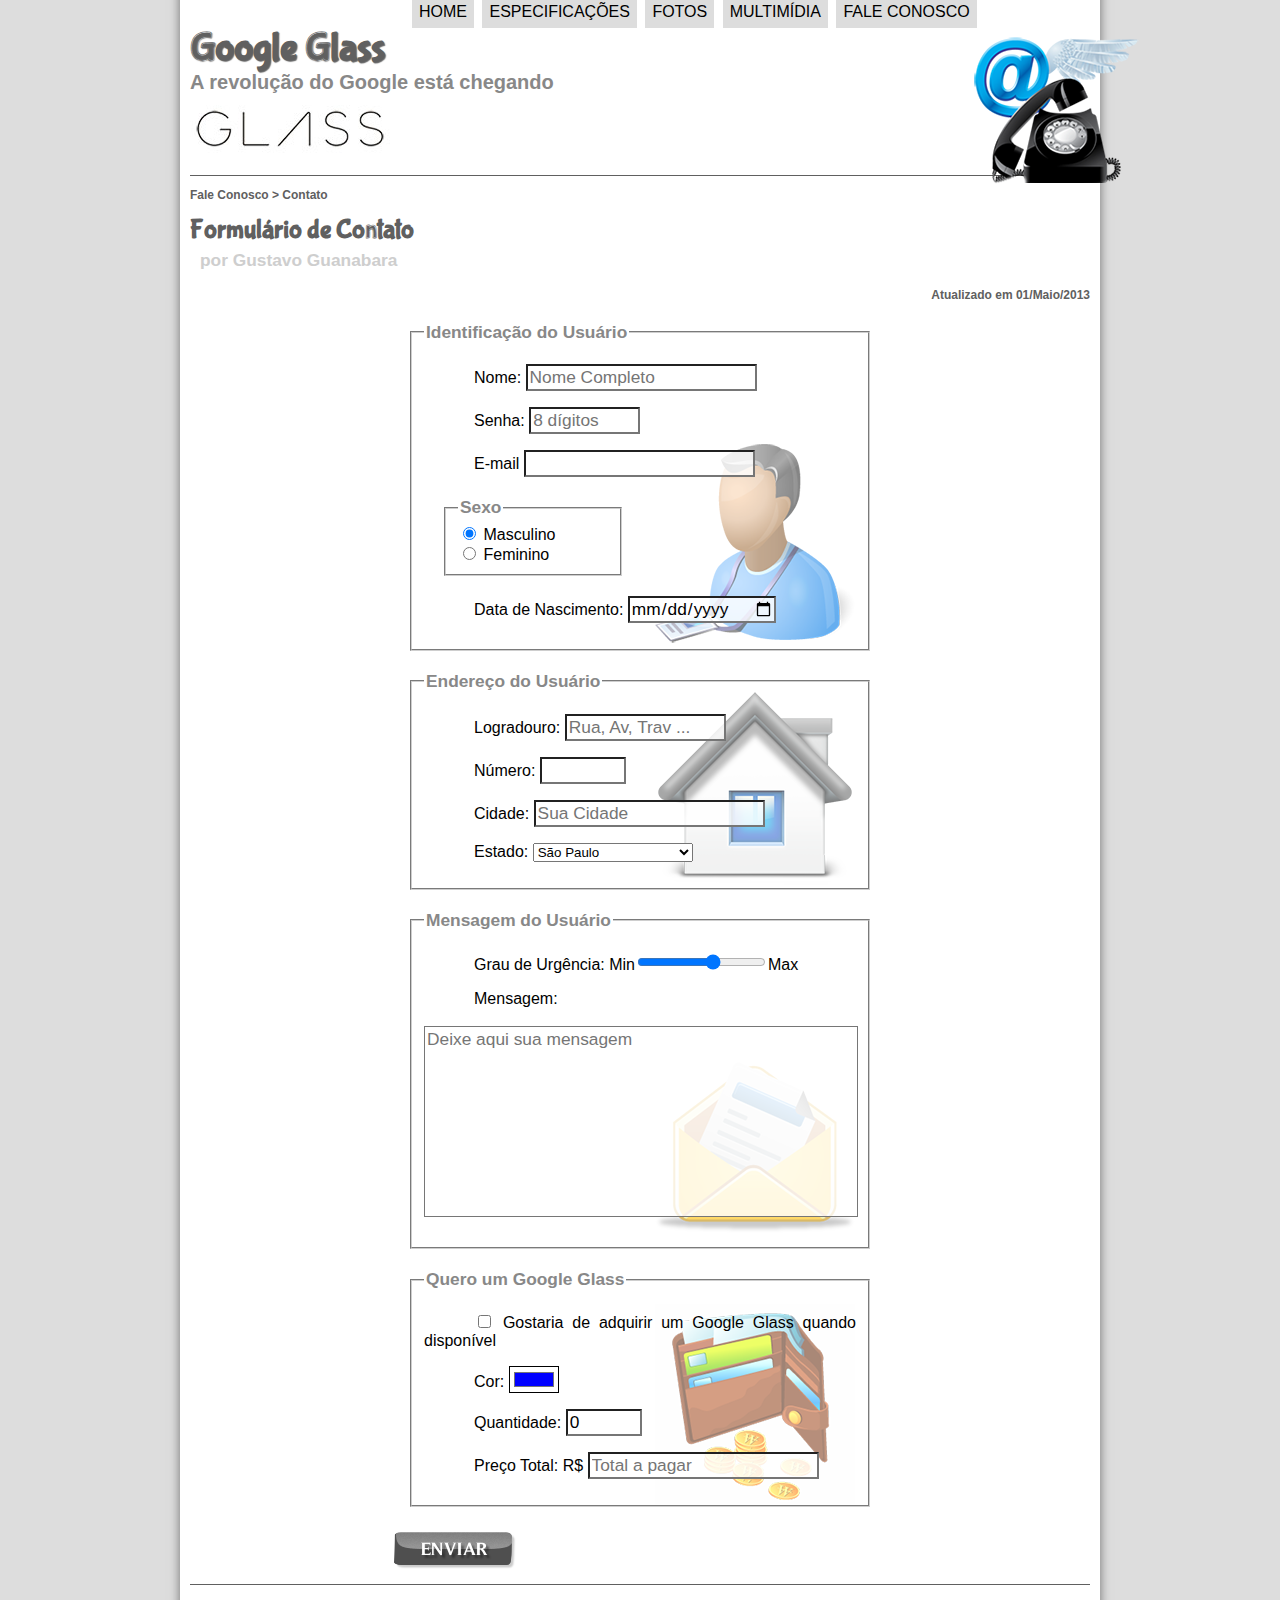
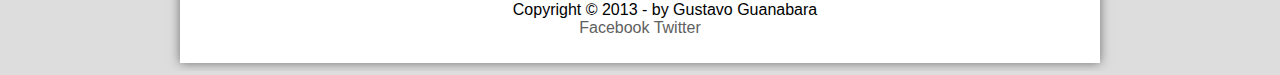
<file: fale-conosco.html>
<!DOCTYPE html>
<html lang="pt-br">
<head> 
     <meta charset="UTF-8"/>
	 <title>Tudo sobre Google Glass</title>
     <link rel="stylesheet" href="_css/estilo.css"/>
     <link rel="stylesheet" href="_css/form.css"/>
     <script language="javascript" src="_javascript/funcoes.js"></script>
     <script>
         function calc_total() {
             var qtd = parseInt(document.getElementById('cQtd').value);
             tot = qtd * 1500;
             document.getElementById('cTot').value = tot;
         }
     </script>
</head>

<body> 
<div id="interface"> 

    <header id="cabecalho">
	<hgroup>
    <h1>Google Glass</h1>
    <h2>A revolução do Google está chegando</h2>
    </hgroup>
    
	<img id="icone" src="_imagens/contato.png"/>
    <nav id="menu">
    <h1>Menu Principal</h1>  
    <ul type="disc">
       <li><a href="index.html">Home</a></li>
       <li><a href="specs.html">Especificações</a></li>
       <li><a href="fotos.html">Fotos</a></li>
       <li><a href="multimidia.html">Multimídia</a></li>
       <li><a href="fale-conosco.html">Fale conosco</a></li>
    </ul>
    </nav>
    </header>

<article id="noticia-principal">   

<header id="cabecalho-artigo">
<hgroup>
<h3>Fale Conosco > Contato</h3>
<h1>Formulário de Contato</h1>
<h2>por Gustavo Guanabara</h2>
<h3 class="direita">Atualizado em 01/Maio/2013</h3>
</hgroup>
</header>

<form method="POST" id="fContato" action="mailto:contato@cursoemvideo.com" oninput="calc_total();">

<fieldset id="usuario"><legend>Identificação do Usuário</legend>
    
    <P><label for="cNome"> Nome:</label>
    <input type="text" name="tNome" id="cNome" size="20" maxlength="30" placeholder="Nome Completo" /></P>
    
    <P><label for="cSenha"> Senha:</label>
    <input type="password" name="tSenha" id="cSenha" size="8" maxlength="8" placeholder="8 dígitos"/></P>
    
    <P><label for="cMail"> E-mail</label>
    <input type="email" name="tMail" id="cMail" size="20" maxlength="40""/></P>
    
    <fieldset id="sexo"><legend>Sexo</legend>
        <input type="radio" name="tSexo" id="cMasc" checked/> <label for="cMasc">Masculino</label><br/>
        <input type="radio" name="tSexo" id="cFem"/> <label for="cFem">Feminino</label>
    </fieldset>
    
    <p><label for="cNasc"> Data de Nascimento:</label>
    <input type="date" name="tNasc" id="cNasc" /></p>

</fieldset>

<fieldset id="endereco"><legend> Endereço do Usuário</legend>
    <p><label for="cRua"> Logradouro:</label>
    <input type="text" name="tRua" id="cRua" size="13" maxlength="80" placeholder="Rua, Av, Trav ..."/></p>
    
    <p><label for="cNum"> Número:</label>
    <input type="number" name="tNum" id="cNum" min="0" max="9999"/></p>

    <p><label for="cCid"> Cidade:</label>
    <input type="text" name="tCid" id="cCid" maxlength="40" size="20" placeholder="Sua Cidade" list="cidades"/>
    
    <datalist id="cidades">
        <option value="Rio de Janeiro"></option>
        <option value="Nova Iguaçu"></option>
        <option value="Niterói"></option>
        <option value="Belford Roxo"></option>
    </datalist>
    </p>
    
    <p><label for="cEst"> Estado:</label>
        <select name="tEst" id="cEst">
        
        <optgroup label="Região Sudeste">
          <option value="RJ">Rio de Janeiro</option>
          <option value="SP" Selected>São Paulo</option>
          <option value="MG">Minas Gerais</option>
          <option value="ES">Espírito Santo</option>
        </optgroup>

        <optgroup label="Região Sul">
          <option value="PR">Paraná</option>
          <Option value="SC">Santa Catarina</Option>
          <option value="RS">Rio Grande do Sul</option>
        </optgroup>

        <optgroup label="Região Centro-Oeste">
            <option value="MT">Mato Grosso</option>
            <Option value="MS">Mato Grosso Do Sul</Option>
            <option value="GO">Goías</option>
          </optgroup>

          <optgroup label="Região Norte">
            <option value="RO">Rondônia</option>
            <Option value="AC">Acre</Option>
            <option value="AM">Amazonas</option>
            <option value="RR">Roraima</option>
            <option value="PA">Pará</option>
            <option value="AP">Amapá</option>
            <option value="TO">Tocantins</option>
          </optgroup>

          <optgroup label="Região Nordeste">
            <option value="MA">Maranhão</option>
            <Option value="PI">Piauí</Option>
            <option value="CE">Ceará</option>
            <option value="RN">Rio Grande do Norte</option>
            <option value="PB">Paraíba</option>
            <option value="PE">Pernambuco</option>
            <option value="AL">Alagoas</option>
            <option value="SE">Sergipe</option>
            <option value="BA">Bahia</option>
          </optgroup>
        
        </select>
    </p>

</fieldset>

<fieldset id="mensagem"><legend>Mensagem do Usuário</legend>
    <p><label for="cUrg"> Grau de Urgência:</label>
    Min<input type="range" name="tUrg" id="Curg" min="0" max="10" step="2"/>Max</p>
    
    <p><label for="cMsg">Mensagem:</label><br><br>
    <textarea name="tMsg" id="cMsg" cols="35" rows="5"placeholder="Deixe aqui sua mensagem"></textarea></p>
</fieldset>

<fieldset id="pedido"><legend>Quero um Google Glass</legend>
    <p><input type="checkbox" name="tPed" id="cPed"/>
    <label for="cPed">Gostaria de adquirir um Google Glass quando disponível</label></p>
    
    <p><label for="cCor">Cor:</label>
    <input type="color" id="tCor" value="#0000FF" /></p>

    <p><label for="cQtd">Quantidade:</label>
    <input type="number" name="tQtd" id="cQtd" min="0" max="100" value="0"/></p>
    
    <p><label for="cTot">Preço Total: R$</label>
    <input type="text" name="tTot" id="cTot" placeholder="Total a pagar" readonly/></p>
</fieldset>

<input type="image" name="tEnviar" src="_imagens/botao-enviar.png"/>
</form>

</article>

<footer id="rodape">
<p>Copyright &copy; 2013 - by Gustavo Guanabara <br/>
<a href="http://facebook.com/cursosemvideo" target="_blank">Facebook</a>
<a href="http://twitter.com/cursosemvideo" target="_blank"> Twitter</a></p>
</footer>

</div>

</body>
</html>
</file>
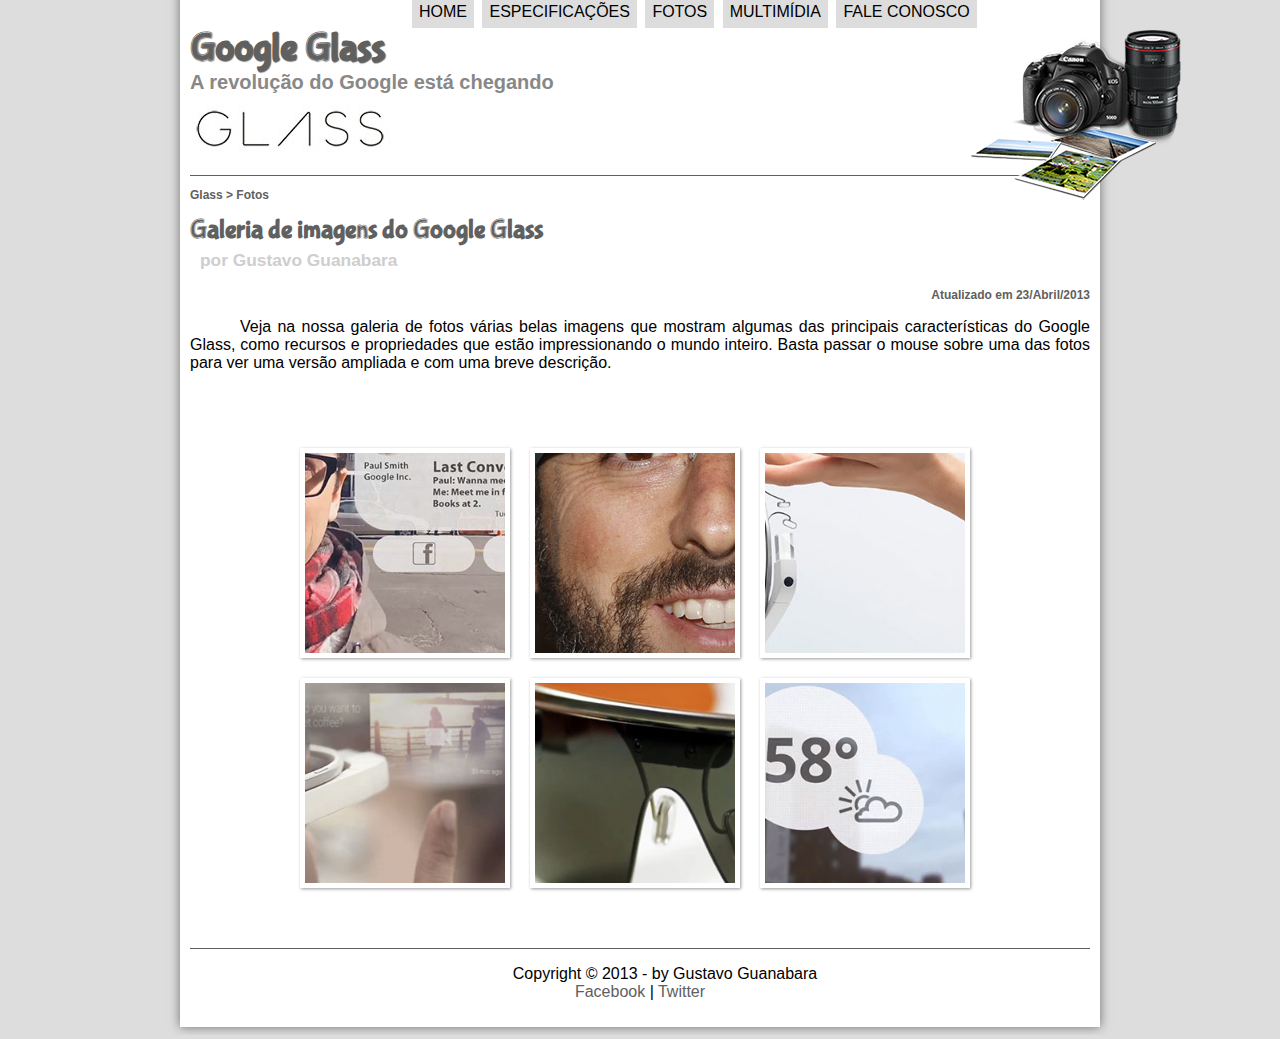
<file: fotos.html>
<!DOCTYPE html>
<html lang="pt-br">
<head> 
     <meta charset="UTF-8"/>
	 <title>Tudo sobre Google Glass</title>
     <link rel="stylesheet" href="_css/estilo.css"/>
     <link rel="stylesheet" href="_css/fotos.css"/>
     <script language="JavaScript" src="_javascript/funcoes.js"></script>
</head>

<body> 
<div id="interface"> 

    <header id="cabecalho">
	<hgroup>
    <h1>Google Glass</h1>
    <h2>A revolução do Google está chegando</h2>
    </hgroup>
    
	<img id="icone" src="_imagens/fotos.png"/>

    <nav id="menu">
    <h1>Menu Principal</h1>  
    <ul type="disc">
       <li><a href="index.html">Home</a></li>
       <li><a href="specs.html">Especificações</a></li>
       <li><a href="fotos.html">Fotos</a></li>
       <li><a href="multimidia.html">Multimídia</a></li>
       <li><a href="fale-conosco.html">Fale conosco</a></li>
    </ul>
    </nav>
    </header>

<section id="corpo-full">
<article id="noticia-principal">   

<header id="cabecalho-artigo">
<hgroup>
<h3>Glass > Fotos</h3>
<h1>Galeria de imagens do Google Glass</h1>
<h2>por Gustavo Guanabara</h2>
<h3 class="direita">Atualizado em 23/Abril/2013</h3>
</hgroup>
</header>

<p>Veja na nossa galeria de fotos várias belas imagens que mostram algumas das principais características do Google Glass, como recursos e propriedades que estão impressionando o mundo inteiro. Basta passar o mouse sobre uma das fotos para ver uma versão ampliada e com uma breve descrição.</p>
<ul id="album-fotos">
    <li id="foto01"><span>Agenda e lembretes</span></li>
    <li id="foto02"><span>Sergey Brin usando o Glass</span></li>
    <li id="foto03"><span>Leve e compacto</span></li>
    <li id="foto04"><span>Sensação de uma tela de 50"</span></li>
    <li id="foto05"><span>Vários tipos de lente</span></li>
    <li id="foto06"><span>Informações importantes</span></li>
</ul>

</article>
</section>

<footer id="rodape">
<p>Copyright &copy; 2013 - by Gustavo Guanabara <br/>
<a href="http://facebook.com/cursosemvideo" target="_blank">Facebook</a> |
<a href="http://twitter.com/cursosemvideo" target="_blank"> Twitter</a></p>
</footer>
</div>
</body>
</html>
</file>
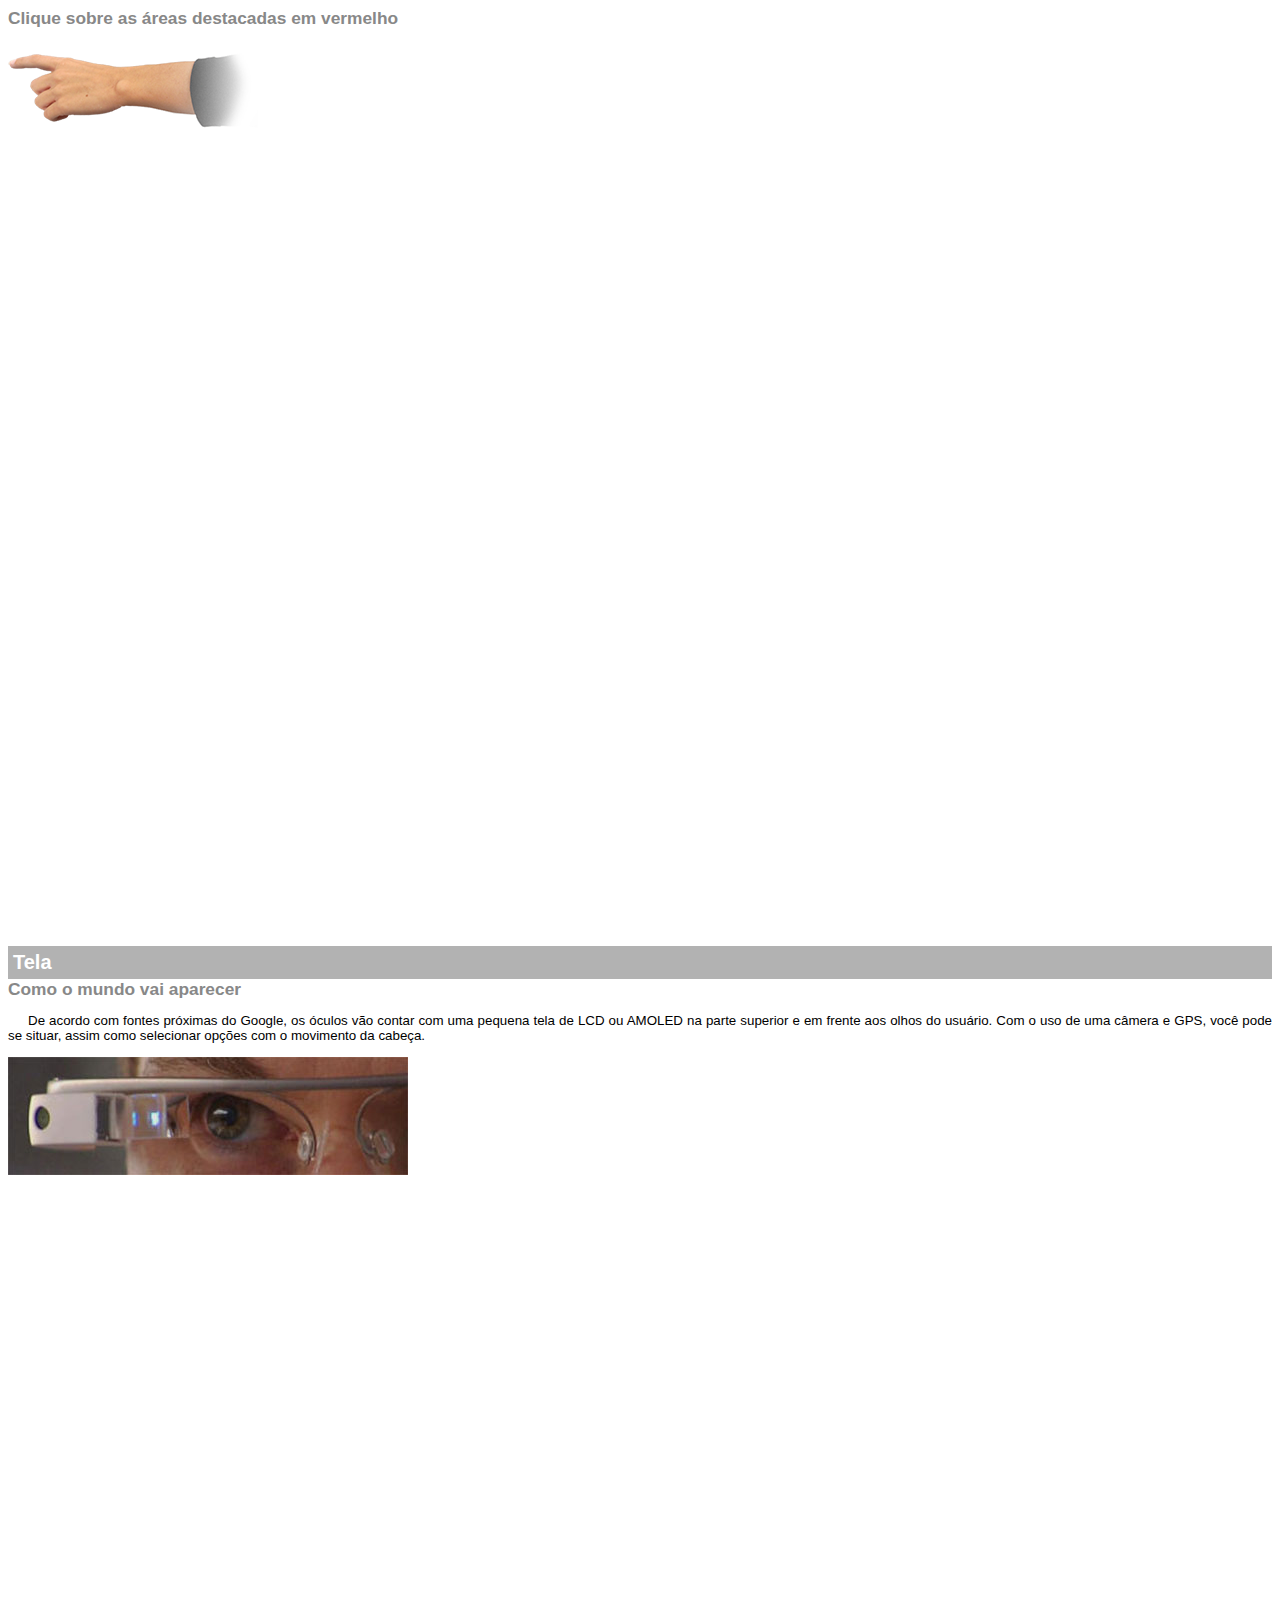
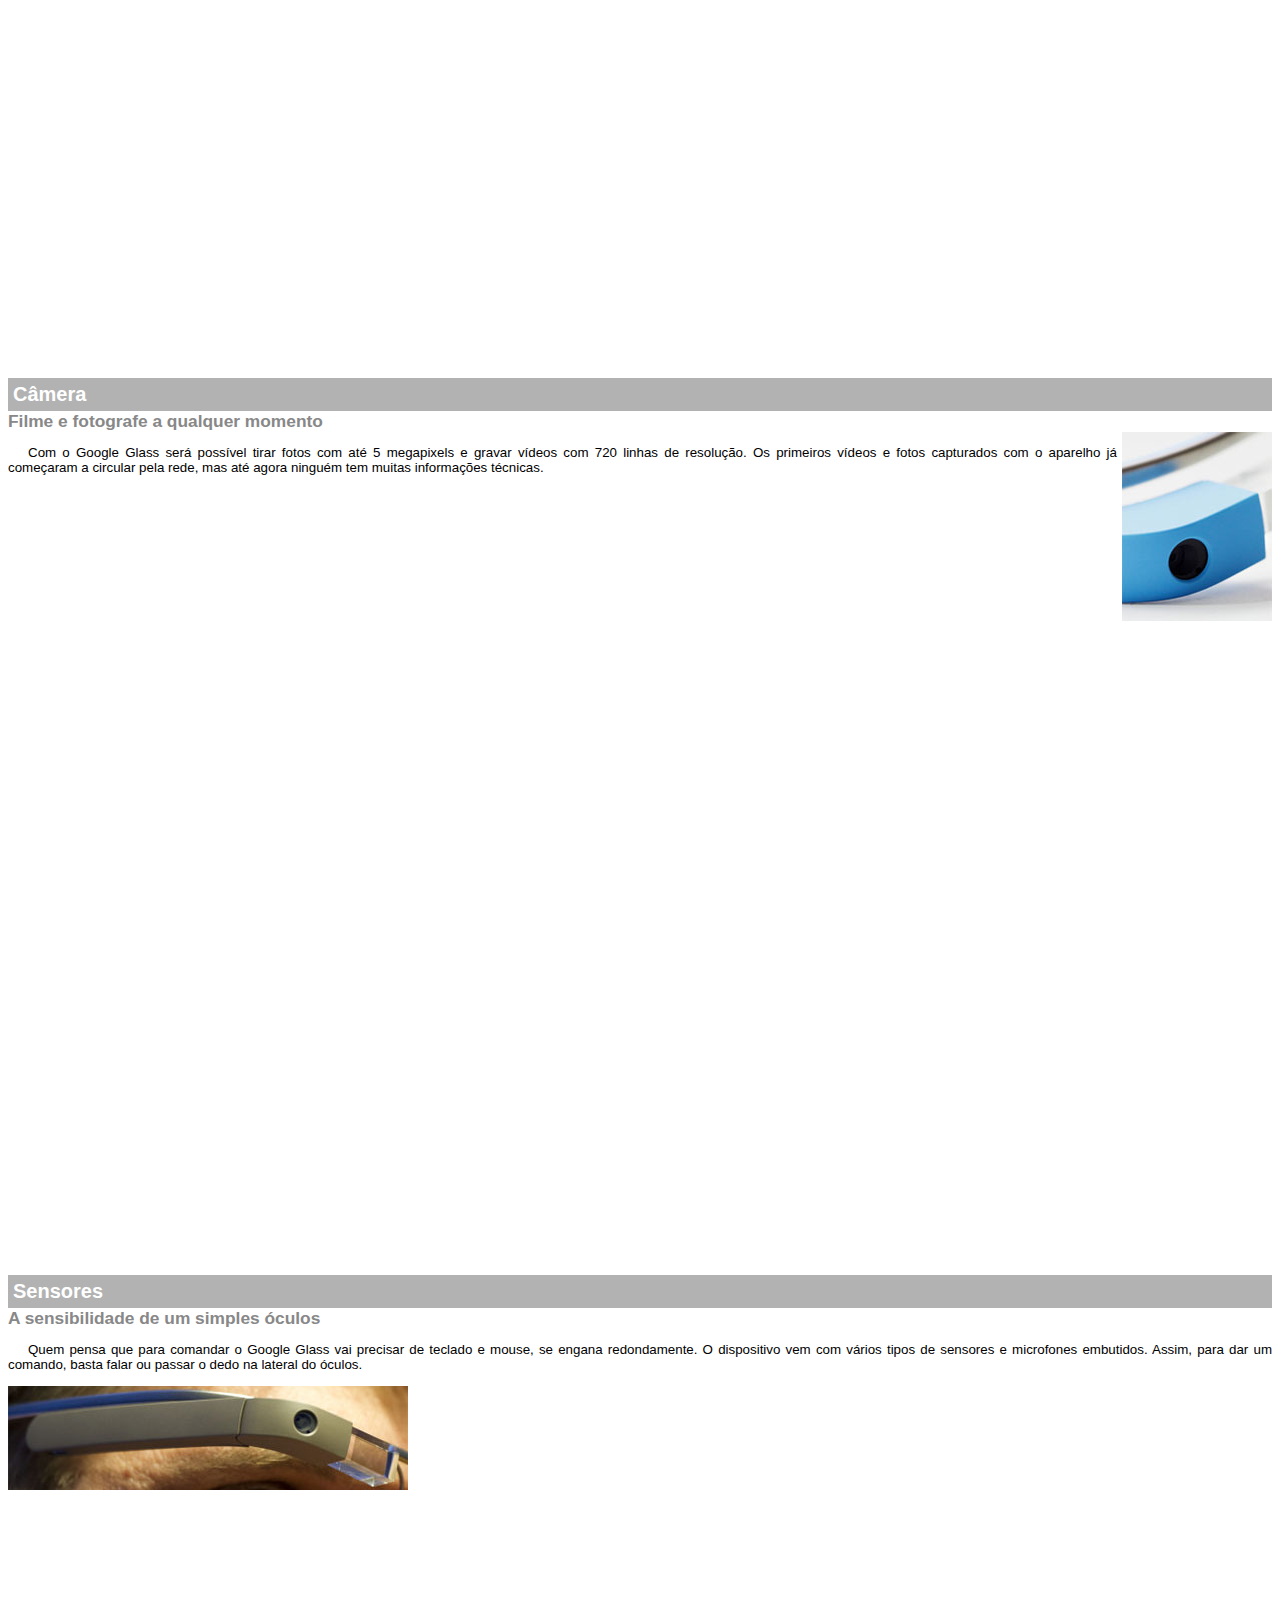
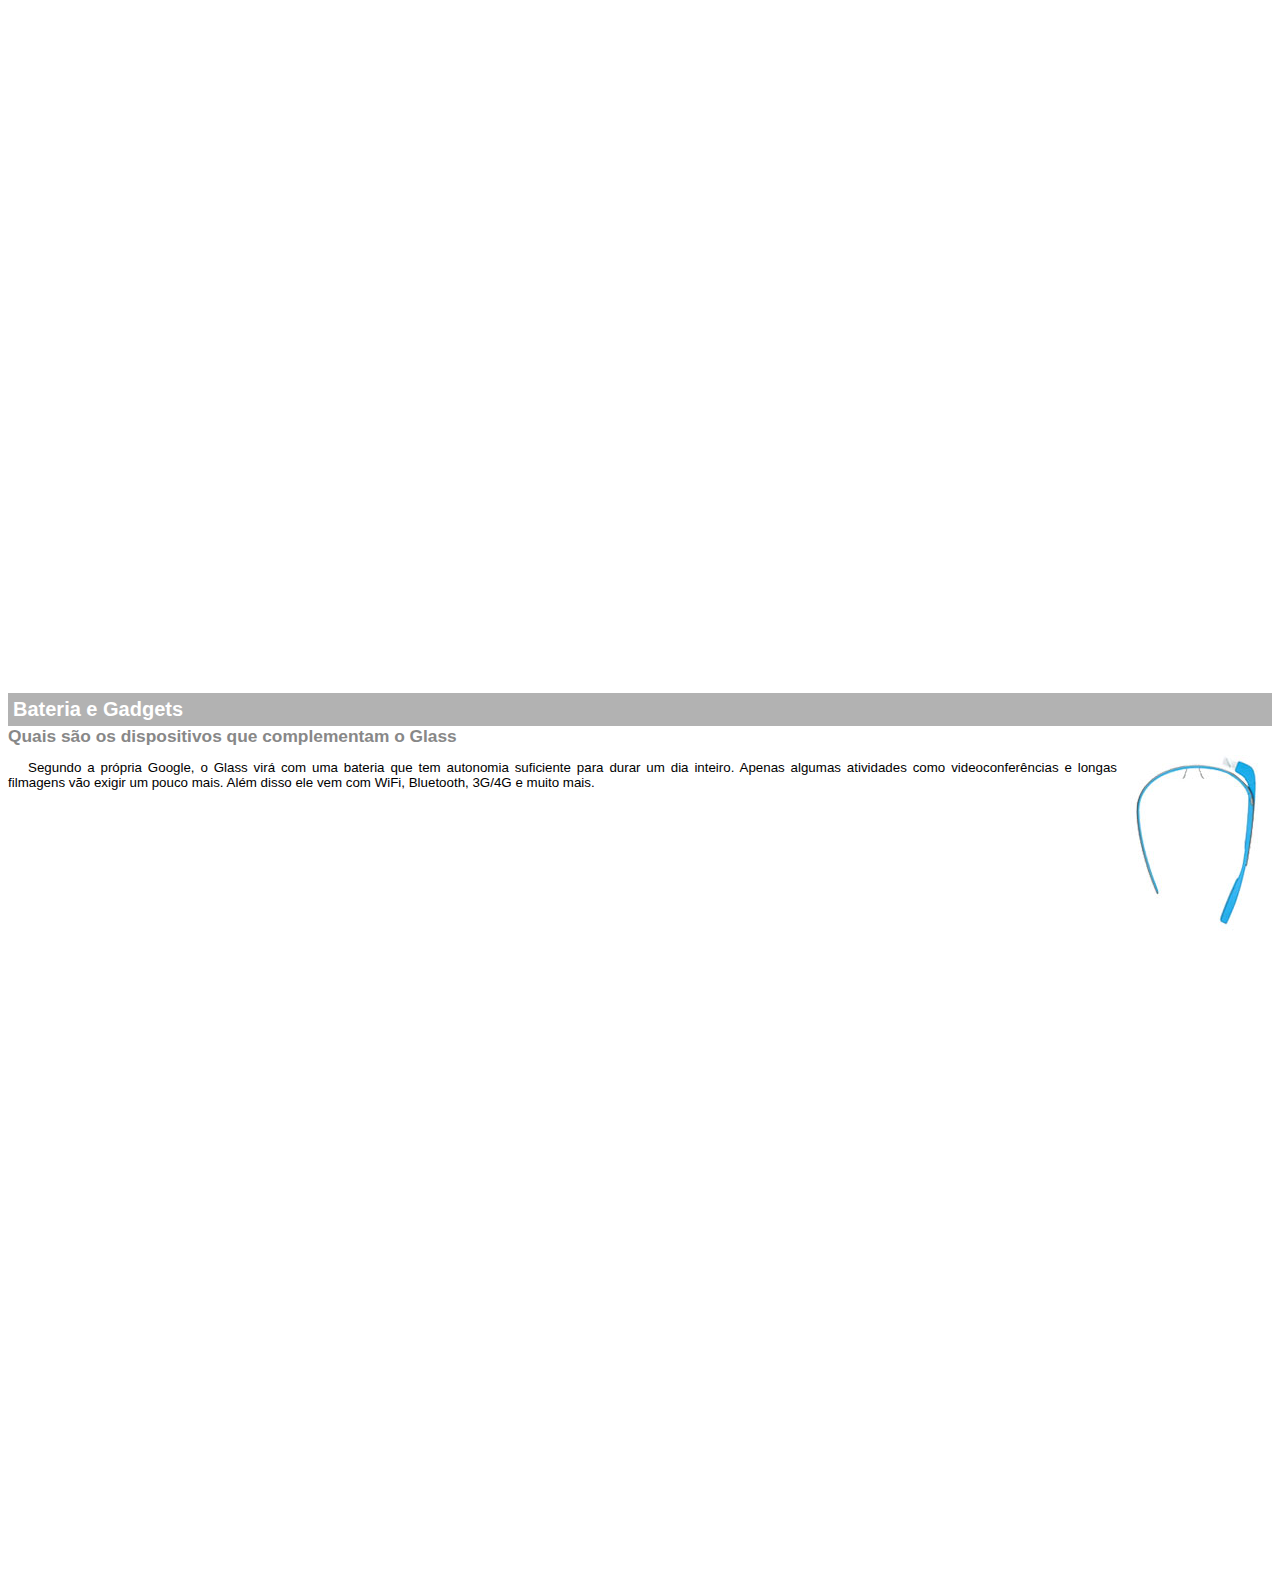
<file: google-glass.html>
<!DOCTYPE html>
<html>
<head>
    <meta charset="UTF-8">
    <title>Informações sobre o Google Glass</title>
    <style>
           body{
               font-family: Arial;
               font-size: 10pt;
           }
           p {
               text-align: justify;
               text-indent: 20px;
           }
           article h1 {
               font-size: 15pt;
               color: #ffffff;
               background-color: rgba(0,0,0,.3);
               padding: 5px;
               margin: 0px;
           }
           article h2 {
               font-size: 13pt;
               color: #888888;
               margin: 0px;
           }
           article {
               margin-bottom: 800px;
           }
           img.img-dir {
               display: block;
               float: right;
               margin-left: 5px;
           }
    </style>
</head>
<body>

<article id="topo">
    <header>
        <h2>Clique sobre as áreas destacadas em vermelho</h2>
    </header> 
<img src="_imagens/mao.png" alt="Mão apontando para esquerda"/>
</article>

<article id="tela">
    <header> 
        <h1>Tela</h1>
        <h2>Como o mundo vai aparecer</h2>
    </header>

<p>De acordo com fontes próximas do Google, os óculos vão contar com uma pequena tela de LCD ou AMOLED na parte superior e em frente aos olhos do usuário. Com o uso de uma câmera e GPS, você pode se situar, assim como selecionar opções com o movimento da cabeça.</p>
<img src="_imagens/det-tela.jpg" alt="Tela do Google Glass"/>
</article>

<article id="camera">
    <header>
        <h1>Câmera</h1>
        <h2>Filme e fotografe a qualquer momento</h2>
    </header>
<img src="_imagens/det-camera.jpg" class="img-dir" alt="Câmera do Google Glass"/>

<p>Com o Google Glass será possível tirar fotos com até 5 megapixels e gravar vídeos com 720 linhas de resolução. Os primeiros vídeos e fotos capturados com o aparelho já começaram a circular pela rede, mas até agora ninguém tem muitas informações técnicas.</p>
</article>

<article id="sensores">
    <header>
        <h1>Sensores</h1>
        <h2>A sensibilidade de um simples óculos</h2>
    </header>

<p>Quem pensa que para comandar o Google Glass vai precisar de teclado e mouse, se engana redondamente. O dispositivo vem com vários tipos de sensores e microfones embutidos. Assim, para dar um comando, basta falar ou passar o dedo na lateral do óculos.</p>
<img src="_imagens/det-touch.jpg" alt="Sensores do Google Glass"/>
</article>

<article id="gadgets">
    <header>
        <h1>Bateria e Gadgets</h1>
        <h2>Quais são os dispositivos que complementam o Glass</h2>
    </header>

    <img src="_imagens/det-bateria.jpg" class="img-dir" alt="Bateria e Gadgets do Google Glass"/>

<p>Segundo a própria Google, o Glass virá com uma bateria que tem autonomia suficiente para durar um dia inteiro. Apenas algumas atividades como videoconferências e longas filmagens vão exigir um pouco mais. Além disso ele vem com WiFi, Bluetooth, 3G/4G e muito mais.</p>
</article>

</body>
</html>
</file>
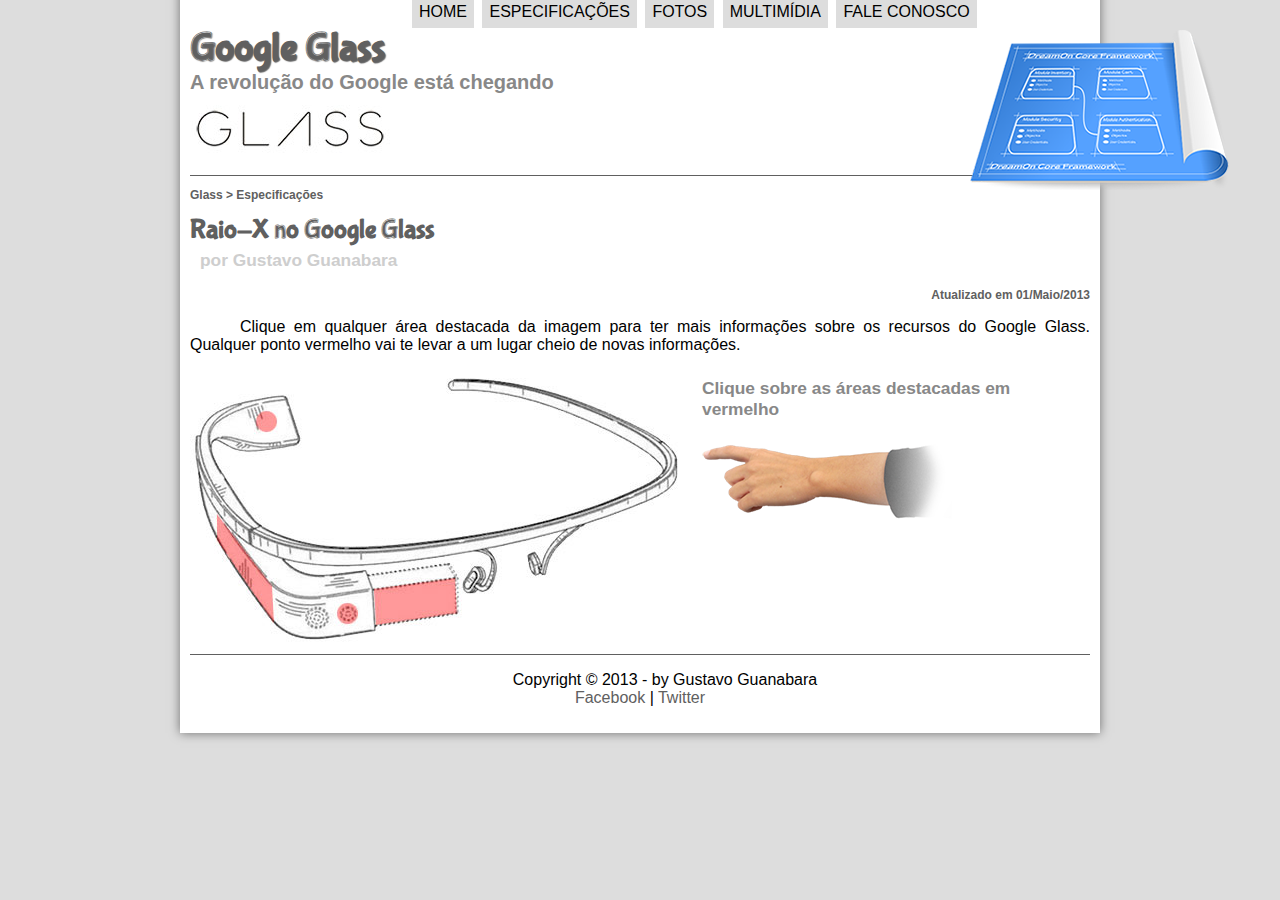
<file: specs.html>
<!DOCTYPE html>
<html lang="pt-br">
<head> 
     <meta charset="UTF-8"/>
	 <title>Tudo sobre Google Glass</title>
     <link rel="stylesheet" href="_css/estilo.css"/>
     <link rel="stylesheet" href="_css/specs.css"/>
     <script language="JavaScript" src="_javascript/funcoes.js"></script>
</head>

<body> 
<div id="interface"> 

    <header id="cabecalho">
	<hgroup>
    <h1>Google Glass</h1>
    <h2>A revolução do Google está chegando</h2>
    </hgroup>
    
	<img id="icone" src="_imagens/especificacoes.png"/>
    <nav id="menu">
    <h1>Menu Principal</h1>  
    <ul type="disc">
       <li><a href="index.html">Home</a></li>
       <li><a href="specs.html">Especificações</a></li>
       <li><a href="fotos.html">Fotos</a></li>
       <li><a href="multimidia.html">Multimídia</a></li>
       <li><a href="fale-conosco.html">Fale conosco</a></li>
    </ul>
    </nav>
    </header>

<section id="corpo-full">
<article id="noticia-principal">   

<header id="cabecalho-artigo">
<hgroup>
<h3>Glass > Especificações</h3>
<h1>Raio-X no Google Glass</h1>
<h2>por Gustavo Guanabara</h2>
<h3 class="direita">Atualizado em 01/Maio/2013</h3>
</hgroup>
</header>

<p>Clique em qualquer área destacada da imagem para ter mais informações sobre os recursos do Google Glass. Qualquer ponto vermelho vai te levar a um lugar cheio de novas informações.</p>

<section id="conteudo">
    <img src="_imagens/glass-esquema-marcado.jpg" usemap="#meumapa"/>
    <map name="meumapa">
        <area shape="rect" coords="179,202,270,260" href="google-glass.html#tela" target="janela"/>
        <area shape="circle" coords="158,243,12" href="google-glass.html#camera" target="janela" />
        <area shape="circle" coords="73,52,12" href="google-glass.html#gadgets" target="janela" />
        <area shape="poly" coords="28,143,83,216,84,249,27,169" href="google-glass.html#sensores" target="janela"/>
    <iframe src="google-glass.html" name="janela" id="frame-spec"></iframe>

</section>
</article>

<footer id="rodape">
<p>Copyright &copy; 2013 - by Gustavo Guanabara <br/>
<a href="http://facebook.com/cursosemvideo" target="_blank">Facebook</a> |
<a href="http://twitter.com/cursosemvideo" target="_blank"> Twitter</a></p>
</footer>
</div>
</body>
</html>
</file>
<file: _css/estilo.css>
@charset "UTF-8";
@import url('https://fonts.googleapis.com/css2?family=Titillium+Web&display=swap');
@font-face {
     font-family:'FonteLogo';
     src: url("../_fonts/bubblegum-sans-regular.otf") ;
}

body {
     font-family: Arial, sans-serif;
    background-color: #dddddd;
    color: rgba(0, 0, 0, 1);
}

div#interface {
     width: 900px;
     background-color: #ffffff;
     margin: -20px auto 0px auto;
     box-shadow: 0px 0px 10px rgba(0, 0, 0, .5);
     padding: 10px;
     position: relative;
}

p {
    text-align: justify;
    text-indent: 50px;			
}

a {
     color: #606060;
     text-decoration: none;
}

a:hover {
     text-decoration: underline;
}

header#cabecalho img#icone {
     position: relative;
     left: 780px;
     top: -80px;
}

header#cabecalho {
    border-bottom: 1px #606060 solid; 
    height: 150px;
    background: url("../_imagens/glass-logo-peq.jpg") no-repeat 0px 80px;

}

header#cabecalho h1 {
     font-family: 'FonteLogo', sans-serif ;
     font-size: 30pt;
     color: #606060;
     text-shadow: 1px 1px 1px rgba(0, 0, 0, .6);
     padding: 0px;
     margin-bottom: 0px;
}

header#cabecalho h2 {
     font-family: font-family: 'Titillium Web', sans-serif;
     color: #888888;
     font-size: 15pt;
     padding: 0px;
     margin-top: 0px;
}
 
/*Formatação de imagens com legendas*/

figure.foto-legenda{
       position: relative;
       border: 8px solid white;
       box-shadow: 1px 1px 4px black;
}

figure.foto-legenda img{
     width: 100%;
     height: 100%;
}  

figure.foto-legenda figcaption{
     opacity: 0;
     position: absolute;
     top:0px;
     background-color: rgba(0, 0, 0, .4);
     color: white;
     width: 100%;
     height: 100%;
     padding: 10px;
     box-sizing: border-box;
     transition: opacity 1s;
}

figure.foto-legenda:hover figcaption{
     opacity: 1;

}

/* Formatação do menu */

nav#menu {
          display: block;
}

nav#menu ul {
             list-style: none;
             text-transform: uppercase;
             position: absolute;
             top: -10px;
             left: 190px; 
}

nav#menu li {
             display: inline-block;
             background-color: #dddddd;
             padding: 7px;
             margin: 2px;
             transition: background-color 1s;
             -webkit-transition: background-color 1s;
             -moz-transition: background-color 1s;
             -ms-transition: background-color 1s;
             -o-transition: background-color 1s;
}

nav#menu li:hover {
                   background-color: #606060;
}

nav#menu h1 {
             display: none; 
}

nav#menu a {
     color: #000000;
     text-decoration: none;
}

nav#menu a:hover {
     color: #ffffff 
}

section#corpo {
     display: block;
     width: 500px;
     float: left;
     border-right: 1px solid #606060;
     padding-right: 15px;
}

article#noticia-principal h2 {
     font-size: 13pt;
     color: #606060;
     background-color: #dddddd ;
     padding: 5px 0px 5px 10px;
     margin: 10px 0px 10px 0px;

}

.direita {
     text-align: right;
}

header#cabecalho-artigo h1 {
   font-family: 'FonteLogo' , sans-serif;
   font-size: 20pt;
   color: #606060;
   margin-bottom: 0px;
   margin-top: 0px;
}

header#cabecalho-artigo h2 {
     font-size: 13pt;
     color: #cecece;
     background-color: #ffffff;
     margin: 0px;
}

header#cabecalho-artigo h3 {
    font-size: 12px;
    color: #606060; 
}


table#tabelaspec {
     border: 1px solid #606060;
     border-spacing: 0px;
     margin-left: auto;
     margin-right: auto;
}

table#tabelaspec td {
     border: 1px solid #606060;
     padding: 10px;
     text-align: center;
     vertical-align: middle ;
}

table#tabelaspec td.ce {
     color: #ffffff;
     background-color: #606060;
     vertical-align: top;
     font-weight: bold;
}

table#tabelaspec td.cd {
     background-color: #cecece;
}

table#tabelaspec caption {
     color: #888888;
     font-size: 13pt;
     font-weight: bolder;
}

table#tabelaspec caption span {
     display: block;
     float: right;
     color: #000000;
     font-size: 8pt;
     margin-top: 10px;
}

aside#lateral {
     display: block;
     width: 350px;
     float: right;
     background-color: #dddddd;
     padding: 10px;
     margin-top: 10px;
     box-shadow: 2px 2px 2px rgba(0, 0, 0, .5) ;
}

aside#lateral h1 {
    font-family: 'FonteLogo' , sans-serif;
    font-size: 20pt;
    color: #606060;
    margin-top: 0px;
}

aside#lateral h2 {
     background-color: #606060 ;
     font-size: 13pt;
     color: #ffffff;
     padding: 5px;
}

footer#rodape {
     clear: both;
     border-top: 1px solid #606060;
}

footer#rodape p {
     text-align: center;
}
</file>
<file: _css/form.css>
@charset "UTF-8";

form {
    width: 500px;
    margin: auto;
}

textarea {
    resize: none;
    width: 99%;
    height: 185px;
}

input, textarea {
    font-family: sans-serif;
    font-weight: normal;
    font-size: 13pt;
    background-color: rgba(255,255,255,.8);
}

input:hover, textarea:hover {
    background-color: #dddddd;
}

legend {
    color: #888888;
    font-weight: bold;
    font-size: 13pt;
    font-family: sans-serif;
}

fieldset {
    border-color: #cecece;
    margin: 20px;
}

fieldset#sexo {
    width: 150px;
}

fieldset#usuario {
    background: url("../_imagens/icone-contato.png") no-repeat 95% 95%;
}

fieldset#endereco {
    background: url("../_imagens/icone-endereco.png") no-repeat 95% 95%;
}

fieldset#mensagem {
    background: url("../_imagens/icone-mensagem.png") no-repeat 95% 95%;
}

fieldset#pedido {
    background: url("../_imagens/icone-pagamento.png") no-repeat 95% 95%;
}
</file>
<file: _css/fotos.css>
@charset "UTF-8";

ul#album-fotos {
    width: 700px;
    margin: 0 auto;
    padding: 50px;
    overflow: hidden;
    list-style: none;
}

ul#album-fotos li {
    float: left;
    width: 200px;
    height: 200px;
    margin: 10px;
    border: 5px solid #ffffff;
    background-color: #ffffff;
    box-shadow: 1px 1px 3px rgba(0,0,0,.4);
    -webkit-transition: all .4s ease-in;
}

ul#album-fotos li span {
    opacity: 0;
    color: #ffffff;
    text-shadow: 1px 1px 1px #000000;
    background-color: rgba(0,0,0,.3);
    font-size: 9pt;
    line-height: 370px;
    padding: 5px;
}

ul#album-fotos li:hover {
    -webkit-transform: scale(1.5);
}

ul#album-fotos li:hover span {
    opacity:1;
}


ul#album-fotos li#foto01 {
    background: url('../_imagens/galeria-01.jpg') no-repeat;
    background-position: 50% 50%;
    background-size: 400px 400px;
    background-color: #ffffff;
}

ul#album-fotos li#foto01:hover {
    background-position: 0px 0px;
    background-size: 200px 200px;
}

ul#album-fotos li#foto02 {
    background: url('../_imagens/galeria-02.jpg') no-repeat;
    background-position: 50% 50%;
    background-size: 400px 400px;
    background-color: #ffffff;
}

ul#album-fotos li#foto02:hover {
    background-position: 0px 0px;
    background-size: 200px 200px;
}

ul#album-fotos li#foto03 {
    background: url('../_imagens/galeria-03.jpg') no-repeat;
    background-position: 50% 50%;
    background-size: 400px 400px;
    background-color: #ffffff;
}

ul#album-fotos li#foto03:hover {
    background-position: 0px 0px;
    background-size: 200px 200px;
}

ul#album-fotos li#foto04 {
    background: url('../_imagens/galeria-04.jpg') no-repeat;
    background-position: 50% 50%;
    background-size: 400px 400px;
    background-color: #ffffff;
}

ul#album-fotos li#foto04:hover {
    background-position: 0px 0px;
    background-size: 200px 200px;
}

ul#album-fotos li#foto05 {
    background: url('../_imagens/galeria-05.jpg') no-repeat;
    background-position: 50% 50%;
    background-size: 400px 400px;
    background-color: #ffffff;
}

ul#album-fotos li#foto05:hover {
    background-position: 0px 0px;
    background-size: 200px 200px;
}

ul#album-fotos li#foto06 {
    background: url('../_imagens/galeria-06.jpg') no-repeat;
    background-position: 50% 50%;
    background-size: 400px 400px;
    background-color: #ffffff;
}

ul#album-fotos li#foto06:hover {
    background-position: 0px 0px;
    background-size: 200px 200px;
}
</file>
<file: _css/specs.css>
@charset "UTF-8";

section#conteudo {
    width: 1000px;
    margin: auto;
}

iframe#frame-spec {
    width: 380px;
    height: 280px;
    border: none;
    overflow: hidden;
}

iframe#frame-spec ::-webkit-scrollbar {
    display: none;
}
</file>
